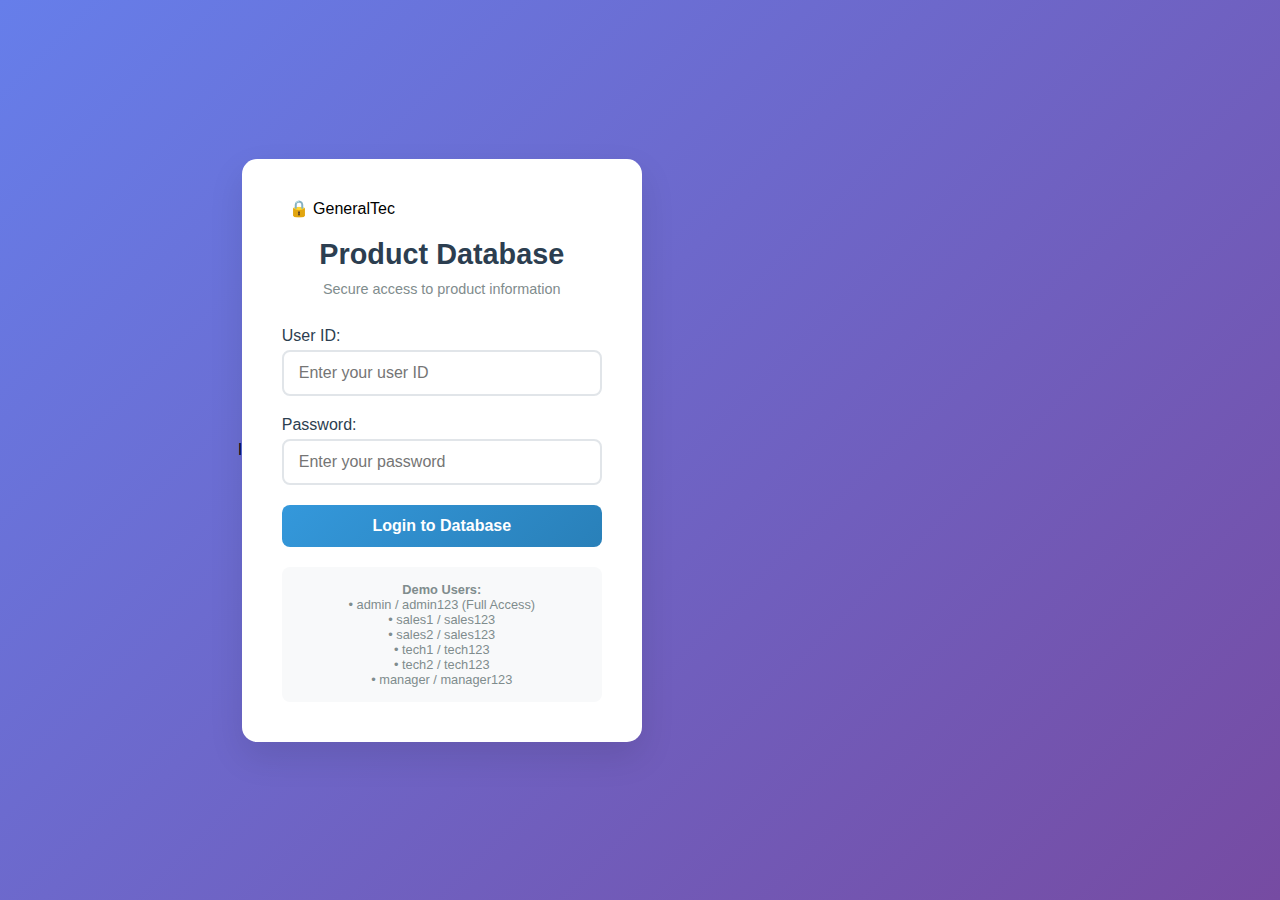
<file: Product Main.html>
l
<!DOCTYPE html>
<html lang="en">
<head>
    <meta charset="UTF-8">
    <meta name="viewport" content="width=device-width, initial-scale=1.0">
    <title>GeneralTec Product Database - Secure Access</title>
    <style>
        * {
            margin: 0;
            padding: 0;
            box-sizing: border-box;
        }

        body {
            font-family: 'Segoe UI', Tahoma, Geneva, Verdana, sans-serif;
            background: linear-gradient(135deg, #667eea 0%, #764ba2 100%);
            min-height: 100vh;
            display: flex;
            align-items: center;
            justify-content: center;
            padding: 20px;
        }

        .container {
            width: 100%;
            max-width: 400px;
        }

        .login-box {
            background: white;
            padding: 40px;
            border-radius: 15px;
            box-shadow: 0 15px 35px rgba(0, 0, 0, 0.1);
            text-align: center;
        }

        .logo {
            width: 120px;
            height: auto;
            margin-bottom: 20px;
        }

        h1 {
            color: #2c3e50;
            margin-bottom: 10px;
            font-size: 1.8rem;
        }

        .subtitle {
            color: #7f8c8d;
            margin-bottom: 30px;
            font-size: 0.9rem;
        }

        .form-group {
            margin-bottom: 20px;
            text-align: left;
        }

        label {
            display: block;
            margin-bottom: 5px;
            color: #2c3e50;
            font-weight: 500;
        }

        input[type="text"],
        input[type="password"] {
            width: 100%;
            padding: 12px 15px;
            border: 2px solid #e1e5e9;
            border-radius: 8px;
            font-size: 16px;
            transition: border-color 0.3s ease;
        }

        input[type="text"]:focus,
        input[type="password"]:focus {
            outline: none;
            border-color: #3498db;
        }

        .login-btn {
            width: 100%;
            padding: 12px;
            background: linear-gradient(135deg, #3498db, #2980b9);
            color: white;
            border: none;
            border-radius: 8px;
            font-size: 16px;
            font-weight: 600;
            cursor: pointer;
            transition: transform 0.2s ease;
        }

        .login-btn:hover {
            transform: translateY(-2px);
        }

        .error-message {
            color: #e74c3c;
            margin-top: 15px;
            padding: 10px;
            background: #fdf2f2;
            border: 1px solid #fbb;
            border-radius: 5px;
            display: none;
        }

        .user-info {
            margin-top: 20px;
            padding: 15px;
            background: #f8f9fa;
            border-radius: 8px;
            font-size: 0.8rem;
            color: #7f8c8d;
        }

        .app-content {
            display: none;
            background: white;
            border-radius: 15px;
            box-shadow: 0 15px 35px rgba(0, 0, 0, 0.1);
            overflow: hidden;
        }

        .app-header {
            background: linear-gradient(135deg, #2c3e50, #3498db);
            color: white;
            padding: 20px;
            display: flex;
            justify-content: space-between;
            align-items: center;
        }

        .user-welcome {
            font-size: 1.1rem;
        }

        .logout-btn {
            background: rgba(255, 255, 255, 0.2);
            color: white;
            border: 1px solid rgba(255, 255, 255, 0.3);
            padding: 8px 15px;
            border-radius: 5px;
            cursor: pointer;
            transition: background 0.3s ease;
        }

        .logout-btn:hover {
            background: rgba(255, 255, 255, 0.3);
        }

        .search-section {
            padding: 20px;
            background: #f8f9fa;
            border-bottom: 1px solid #e1e5e9;
        }

        #searchInput {
            width: 100%;
            padding: 12px 15px;
            border: 2px solid #e1e5e9;
            border-radius: 25px;
            font-size: 16px;
        }

        .product-grid {
            padding: 20px;
            max-height: 500px;
            overflow-y: auto;
        }

        .product-card {
            background: white;
            border: 1px solid #e1e5e9;
            border-radius: 10px;
            padding: 15px;
            margin-bottom: 15px;
            transition: transform 0.2s ease, box-shadow 0.2s ease;
        }

        .product-card:hover {
            transform: translateY(-2px);
            box-shadow: 0 5px 15px rgba(0, 0, 0, 0.1);
        }

        .product-model {
            font-weight: bold;
            color: #2c3e50;
            margin-bottom: 5px;
        }

        .product-category {
            background: #3498db;
            color: white;
            padding: 3px 8px;
            border-radius: 12px;
            font-size: 0.8rem;
            display: inline-block;
            margin-bottom: 10px;
        }

        .loading {
            text-align: center;
            color: #7f8c8d;
            padding: 20px;
        }
    </style>
</head>
<body>
    <!-- Login Section -->
    <div class="container" id="loginSection">
        <div class="login-box">
            <div class="logo">🔒 GeneralTec</div>
            <h1>Product Database</h1>
            <p class="subtitle">Secure access to product information</p>
            
            <form id="loginForm">
                <div class="form-group">
                    <label for="username">User ID:</label>
                    <input type="text" id="username" placeholder="Enter your user ID" required>
                </div>
                
                <div class="form-group">
                    <label for="password">Password:</label>
                    <input type="password" id="password" placeholder="Enter your password" required>
                </div>
                
                <button type="submit" class="login-btn">Login to Database</button>
                
                <div class="error-message" id="errorMessage">
                    Invalid user ID or password. Please try again.
                </div>
            </form>

            <div class="user-info">
                <strong>Demo Users:</strong><br>
                • admin / admin123 (Full Access)<br>
                • sales1 / sales123<br>
                • sales2 / sales123<br>
                • tech1 / tech123<br>
                • tech2 / tech123<br>
                • manager / manager123
            </div>
        </div>
    </div>

    <!-- Main Application Content -->
    <div class="container" id="appSection">
        <div class="app-content">
            <div class="app-header">
                <div>
                    <div class="user-welcome">Welcome, <span id="userDisplayName"></span>!</div>
                    <div style="font-size: 0.9rem; opacity: 0.8;">GeneralTec Product Database</div>
                </div>
                <button class="logout-btn" onclick="logout()">Logout</button>
            </div>

            <div class="search-section">
                <input type="text" id="searchInput" placeholder="Search products by model, category, or specifications...">
            </div>

            <div class="product-grid" id="productGrid">
                <div class="loading">Loading product database...</div>
            </div>
        </div>
    </div>

    <script>
        // User Database with 6 users
        const users = {
            'admin': {
                password: 'admin123',
                name: 'Administrator',
                role: 'Admin',
                access: 'full'
            },
            'sales1': {
                password: 'sales123',
                name: 'Sales User 1',
                role: 'Sales',
                access: 'view'
            },
            'sales2': {
                password: 'sales123',
                name: 'Sales User 2',
                role: 'Sales',
                access: 'view'
            },
            'tech1': {
                password: 'tech123',
                name: 'Technical User 1',
                role: 'Technical',
                access: 'technical'
            },
            'tech2': {
                password: 'tech123',
                name: 'Technical User 2',
                role: 'Technical',
                access: 'technical'
            },
            'manager': {
                password: 'manager123',
                name: 'Manager',
                role: 'Management',
                access: 'full'
            }
        };

        // Product Database
        const products = [
            {
                id: 'GT-TR-100',
                model: '100kVA Distribution Transformer',
                category: 'transformers',
                specifications: {
                    capacity: '100 kVA',
                    input_voltage: '11 kV',
                    output_voltage: '433 V',
                    weight: '850 kg',
                    dimensions: '1200x800x1400 mm'
                },
                features: ['Low losses', 'High efficiency', 'Durable construction']
            },
            {
                id: 'GT-TR-500',
                model: '500kVA Power Transformer',
                category: 'transformers',
                specifications: {
                    capacity: '500 kVA',
                    input_voltage: '33 kV',
                    output_voltage: '11 kV',
                    weight: '2500 kg',
                    dimensions: '2500x1800x2200 mm'
                },
                features: ['Oil cooled', 'High reliability', 'ISO certified']
            },
            {
                id: 'GT-ST-10K',
                model: '10kVA Servo Stabilizer',
                category: 'stabilizers',
                specifications: {
                    capacity: '10 kVA',
                    input_voltage_range: '300V - 480V',
                    output_voltage: '415V ±1%',
                    weight: '85 kg',
                    dimensions: '500x400x600 mm'
                },
                features: ['Digital display', 'Overload protection', 'Time delay']
            },
            {
                id: 'GT-UPS-5K',
                model: '5kVA Online UPS',
                category: 'ups',
                specifications: {
                    capacity: '5 kVA',
                    input_voltage: '170-280V',
                    battery_backup: '30-45 mins',
                    weight: '65 kg',
                    dimensions: '400x600x800 mm'
                },
                features: ['Pure sine wave', 'LCD display', 'Automatic voltage regulation']
            },
            {
                id: 'GT-SL-3KW',
                model: '3kW Solar Inverter',
                category: 'solar',
                specifications: {
                    capacity: '3 kW',
                    mppt_voltage_range: '120-450V',
                    efficiency: '97.5%',
                    weight: '25 kg',
                    dimensions: '400x500x200 mm'
                },
                features: ['MPPT technology', 'Grid tie', 'Wi-Fi monitoring']
            }
        ];

        let currentUser = null;

        // Login Form Handler
        document.getElementById('loginForm').addEventListener('submit', function(e) {
            e.preventDefault();
            
            const username = document.getElementById('username').value;
            const password = document.getElementById('password').value;
            const errorMessage = document.getElementById('errorMessage');

            // Check credentials
            if (users[username] && users[username].password === password) {
                currentUser = users[username];
                loginSuccess();
            } else {
                errorMessage.style.display = 'block';
                setTimeout(() => {
                    errorMessage.style.display = 'none';
                }, 3000);
            }
        });

        function loginSuccess() {
            document.getElementById('loginSection').style.display = 'none';
            document.getElementById('appSection').style.display = 'block';
            document.getElementById('userDisplayName').textContent = currentUser.name;
            
            // Load products
            displayProducts(products);
        }

        function logout() {
            currentUser = null;
            document.getElementById('loginSection').style.display = 'block';
            document.getElementById('appSection').style.display = 'none';
            document.getElementById('username').value = '';
            document.getElementById('password').value = '';
        }

        function displayProducts(productsArray) {
            const grid = document.getElementById('productGrid');
            grid.innerHTML = '';

            productsArray.forEach(product => {
                const card = document.createElement('div');
                card.className = 'product-card';
                card.innerHTML = `
                    <div class="product-category">${product.category.toUpperCase()}</div>
                    <div class="product-model">${product.model}</div>
                    <div style="color: #7f8c8d; font-size: 0.9rem; margin-bottom: 10px;">${product.id}</div>
                    <div style="font-size: 0.85rem;">
                        <strong>Capacity:</strong> ${product.specifications.capacity}<br>
                        <strong>Weight:</strong> ${product.specifications.weight}<br>
                        <strong>Dimensions:</strong> ${product.specifications.dimensions}
                    </div>
                    <div style="margin-top: 10px; font-size: 0.8rem; color: #3498db;">
                        ${product.features.slice(0, 2).join(' • ')}
                    </div>
                `;
                grid.appendChild(card);
            });
        }

        // Search functionality
        document.getElementById('searchInput').addEventListener('input', function(e) {
            const searchTerm = e.target.value.toLowerCase();
            
            if (searchTerm === '') {
                displayProducts(products);
                return;
            }

            const filteredProducts = products.filter(product => 
                product.model.toLowerCase().includes(searchTerm) ||
                product.id.toLowerCase().includes(searchTerm) ||
                product.category.toLowerCase().includes(searchTerm) ||
                JSON.stringify(product.specifications).toLowerCase().includes(searchTerm) ||
                product.features.some(feature => feature.toLowerCase().includes(searchTerm))
            );

            displayProducts(filteredProducts);
        });

        // Enter key to submit login form
        document.getElementById('password').addEventListener('keypress', function(e) {
            if (e.key === 'Enter') {
                document.getElementById('loginForm').dispatchEvent(new Event('submit'));
            }
        });
    </script>
</body>
</html>
</file>
